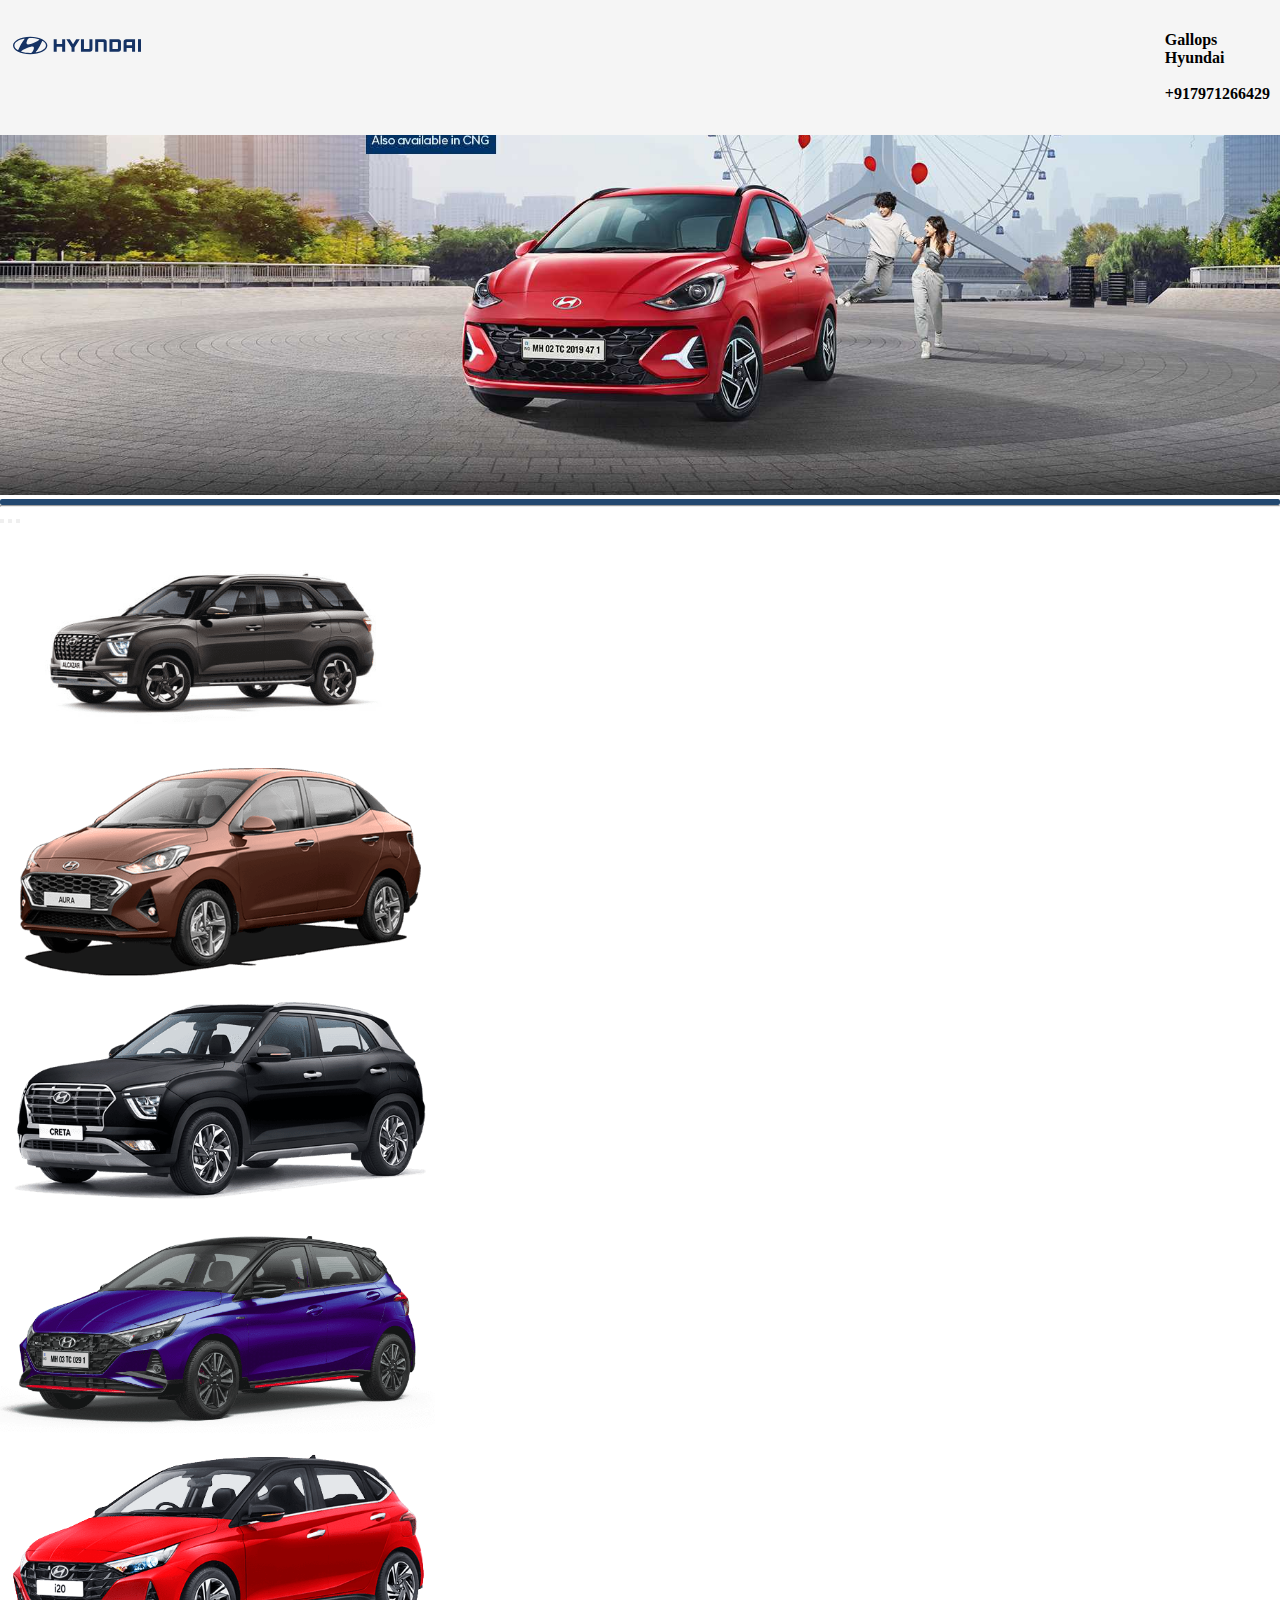
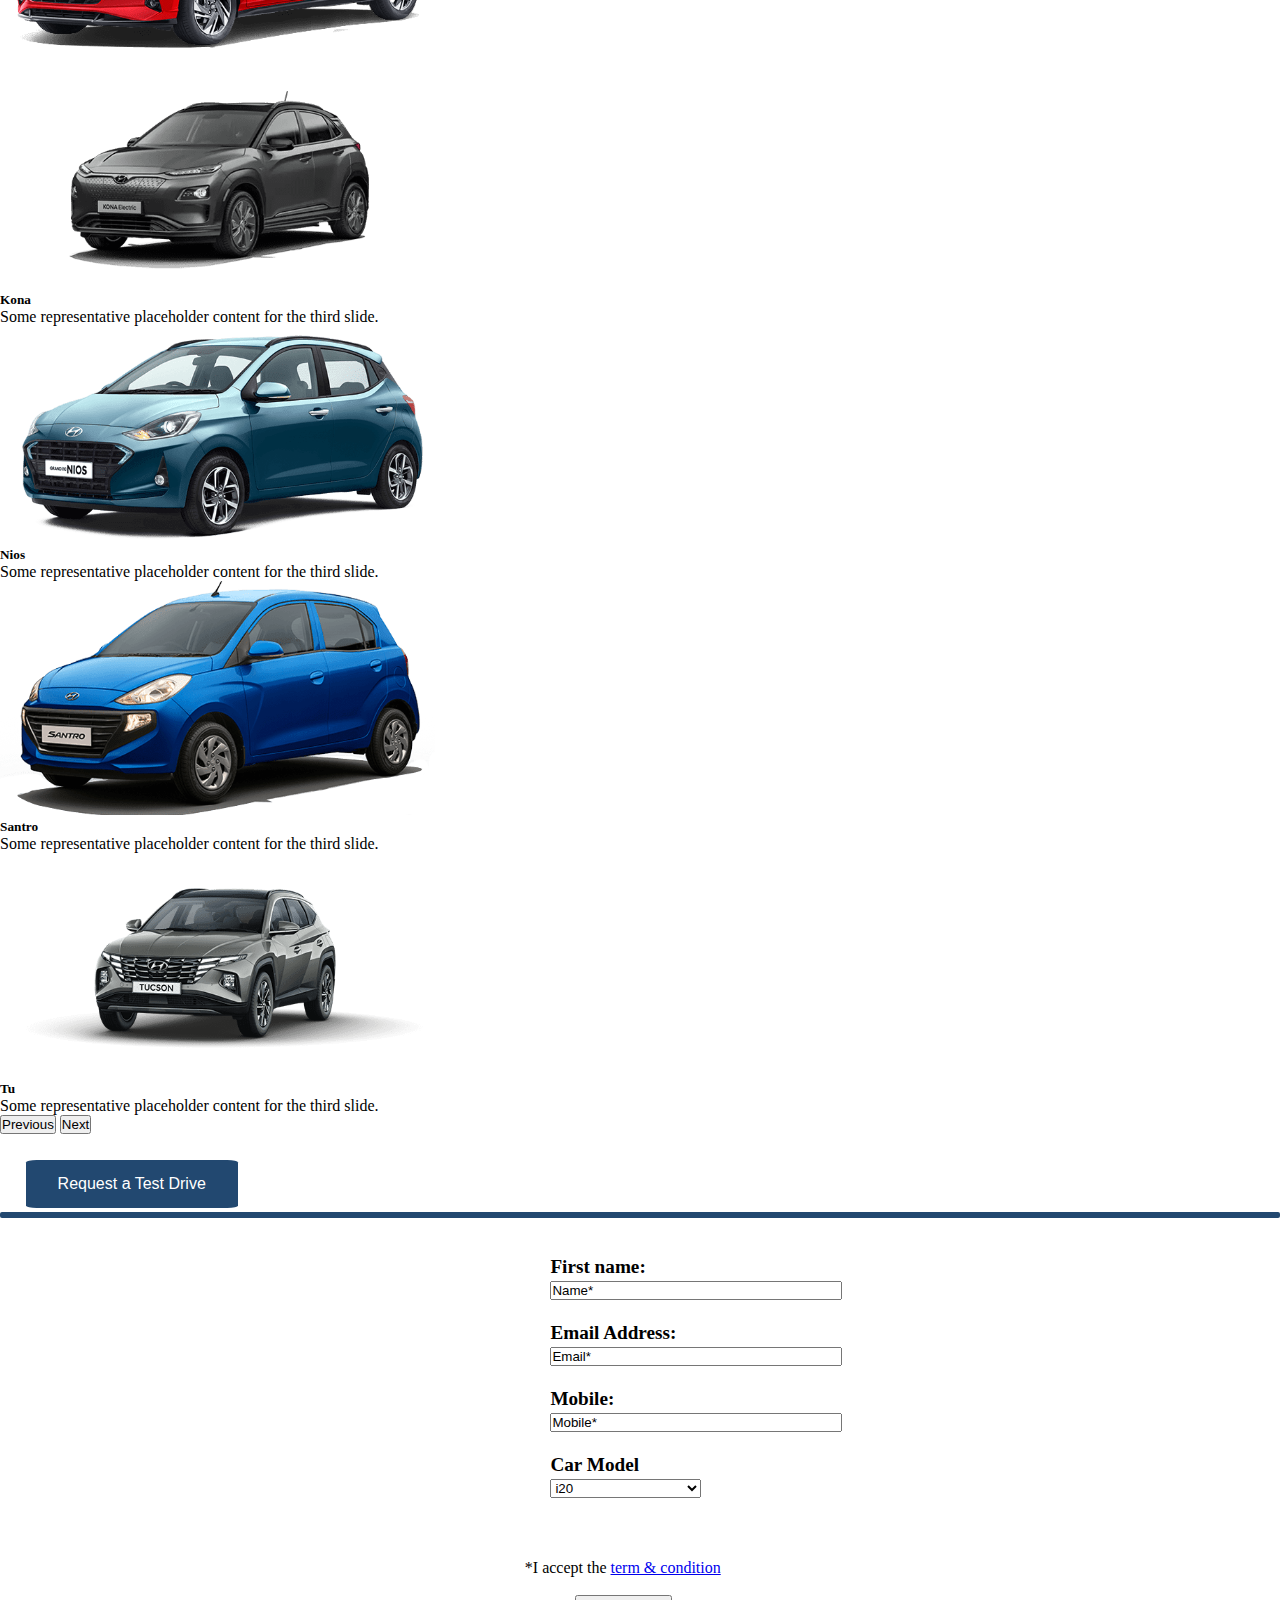
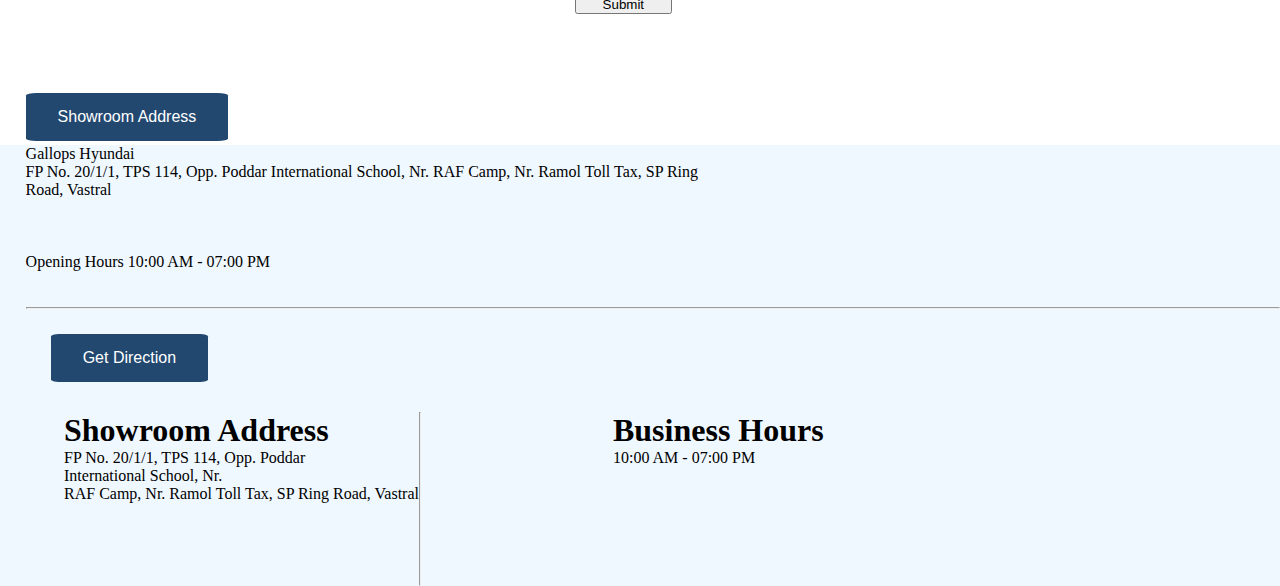
<file: car H/index.html>
<!DOCTYPE html>
<html lang="en">
<head>
    <meta charset="UTF-8">
    <meta http-equiv="X-UA-Compatible" content="IE=edge">
    <meta name="viewport" content="width=device-width, initial-scale=1.0">
    <title>Document</title>
    <link rel="stylesheet" href="style.css">
    <link href="https://cdn.jsdelivr.net/npm/bootstrap@5.0.2/dist/css/bootstrap.min.css" rel="stylesheet" integrity="sha384-EVSTQN3/azprG1Anm3QDgpJLIm9Nao0Yz1ztcQTwFspd3yD65VohhpuuCOmLASjC" crossorigin="anonymous">
    <script src="https://cdn.jsdelivr.net/npm/@popperjs/core@2.9.2/dist/umd/popper.min.js" integrity="sha384-IQsoLXl5PILFhosVNubq5LC7Qb9DXgDA9i+tQ8Zj3iwWAwPtgFTxbJ8NT4GN1R8p" crossorigin="anonymous"></script>
<script src="https://cdn.jsdelivr.net/npm/bootstrap@5.0.2/dist/js/bootstrap.min.js" integrity="sha384-cVKIPhGWiC2Al4u+LWgxfKTRIcfu0JTxR+EQDz/bgldoEyl4H0zUF0QKbrJ0EcQF" crossorigin="anonymous"></script>

  
     <style>
      *
      {
        box-sizing: border-box;
margin: 0%;
padding: 0%;
 flex-wrap: wrap;
      }
      .nav {
   background-color: whitesmoke;
   height: 15%;
    width: 100%;
    position: fixed;
      }
      .sp1
      {
margin-left: 91%;
margin-top: -5%;
font-weight: bolder;


      }
      .nav img
      {
        height: 65px;
    width: 10%;
    margin-top: 1%;
    margin-bottom: 1%;
    margin-left: 1%;
}
      
     .button {
  border: none;
  color: white;
  padding: 15px 32px;
  text-align: center;
  text-decoration: none;
  
  font-size: 16px;
  margin: 4px 2px;
  cursor: pointer;
  margin-right: 25%;
  margin-top: 2%;
  margin-left: 2%;
}
.button1 {background-color: #224870;
border-radius: 5%;}
.hr-line {
    border: 3px solid #224870;
    border-radius: 2px;
    margin: 0!important;
    opacity: 1;
}
.hr-line {
    border: 3px solid #224870;
    border-radius: 2px;
    margin: 0!important;
    opacity: 1;
}
.img {
    position: absolute;
    top: 0px;
    left: 0px;
    width: 10%;
    height: 100%;
    object-fit: cover;
    object-position: center center;
    opacity: 1;
    transition: opacity 500ms ease 0s;
    
}
.footer
{
  display: flex;
  height: 200px;
  width: 100%;
  background-color: aliceblue;
  padding-top: 2%;
}
.footer1
{
  margin-left: 5%;
  
}
.footer2 
{
margin-left: 15%;

}
.form
{
  margin-left: 43%;
  margin-top: 3%;
  margin-bottom: 3%;
  font-weight: 700;
  font-size: larger;
}
.box1
{
  margin-left: 43%;
}
.abc
{
  margin-left: 2%;
  background-color: aliceblue;
}
.bcd
{
   background-color: aliceblue;
}
.carsal img 
{
  height: 200px;
  width: 10px;
}
.f1 input{
  width: 40%;
}
.carsoul p
{
  text-align: center;
}

.w-100 {
    width: 34%!important;
  
      margin: auto;}


      .sm
      {
        width: 20%;
        margin-left: 35%;
      }
      
    </style> 
     
</head>
<body>
    <div class="nav">
      
    
            <img src="photo/download.svg">
        
        
            <p class="sp1">Gallops Hyundai<br><br>

 +917971266429</p>

        </div>
        
    
        
   <div class="image">
    <img src="photo/nios-desktop (1).jpg" height="60%" width="100%" >
   </div>
   <div class="hr-line"></div><hr>
   
       <!-- carsol    -->



       <div id="carouselExampleDark" class="carousel carousel-dark slide" data-bs-ride="carousel">
        <div class="carousel-indicators">
          <button type="button" data-bs-target="#carouselExampleDark" data-bs-slide-to="0" class="active" aria-current="true" aria-label="Slide 1"></button>
          <button type="button" data-bs-target="#carouselExampleDark" data-bs-slide-to="1" aria-label="Slide 2"></button>
          <button type="button" data-bs-target="#carouselExampleDark" data-bs-slide-to="2" aria-label="Slide 3"></button>
        </div>
        <div class="carousel-inner">
          <div class="carousel-item active" data-bs-interval="10000">
            <img src="photo/alcazar.png" class="d-block w-100" alt="...">
            <div class="carousel-caption d-none d-md-block">
              <!-- <h5>Alcazar</h5>
              <p>Some representative placeholder content for the first slide.</p> -->
            </div>
          </div>
          <div class="carousel-item" data-bs-interval="2000">
            <img src="photo/aura.png" class="d-block w-100" alt="...">
            <div class="carousel-caption d-none d-md-block">
              <!-- <h5>Aura</h5>
              <p>Some representative placeholder content for the second slide.</p> -->
            </div>
          </div>
          <div class="carousel-item">
            <img src="photo/creta.png" class="d-block w-100" alt="...">
            <div class="carousel-caption d-none d-md-block">
              <!-- <h5>Creta</h5>
              <p>Some representative placeholder content for the third slide.</p> -->
            </div>
          </div>
          <div class="carousel-item">
            <img src="photo/I20-n-line.png" class="d-block w-100" alt="...">
            <div class="carousel-caption d-none d-md-block">
              <!-- <h5>i20-n-line</h5>
              <p>Some representative placeholder content for the third slide.</p> -->
            </div>
          </div>

          <div class="carousel-item">
            <img src="photo/i20.png" class="d-block w-100" alt="...">
            <div class="carousel-caption d-none d-md-block">
              <!-- <h5>i20</h5>
              <p>Some representative placeholder content for the third slide.</p> -->
            </div>
          </div>

          <div class="carousel-item">
            <img src="photo/kona.png" class="d-block w-100" alt="...">
            <div class="carousel-caption d-none d-md-block">
              <h5>Kona</h5>
              <p>Some representative placeholder content for the third slide.</p>
            </div>
          </div>

          <div class="carousel-item">
            <img src="photo/nios.png" class="d-block w-100" alt="...">
            <div class="carousel-caption d-none d-md-block">
              <h5>Nios</h5>
              <p>Some representative placeholder content for the third slide.</p>
            </div>
          </div>

          <div class="carousel-item">
            <img src="photo/santro.png" class="d-block w-100" alt="...">
            <div class="carousel-caption d-none d-md-block">
              <h5>Santro</h5>
              <p>Some representative placeholder content for the third slide.</p>
            </div>
          </div>

          <div class="carousel-item">
            <img src="photo/tucson.png" class="d-block w-100" alt="...">
            <div class="carousel-caption d-none d-md-block">
              <h5>Tu</h5>
              <p>Some representative placeholder content for the third slide.</p>
            </div>
          </div>
        </div>
        <button class="carousel-control-prev" type="button" data-bs-target="#carouselExampleDark" data-bs-slide="prev">
          <span class="carousel-control-prev-icon" aria-hidden="true"></span>
          <span class="visually-hidden">Previous</span>
        </button>
        <button class="carousel-control-next" type="button" data-bs-target="#carouselExampleDark" data-bs-slide="next">
          <span class="carousel-control-next-icon" aria-hidden="true"></span>
          <span class="visually-hidden">Next</span>
        </button>
      </div>



      
        <button class="button button1">Request a Test Drive</button>
        
        <div class="hr-line"></div>
   
     <div class="f1">
<div class="form">
<form action="/action_page.php">
  <label for="fname">First name:</label><br>
  <input type="text" id="fname" name="fname" value="Name*"><br><br>
  <label for="lname">Email Address:</label><br>
  <input type="text" id="lname" name="lname" value="Email*"><br><br>
  <label for="lname">Mobile:</label><br>
  <input type="text" id="lname" name="lname" value="Mobile*"><br><br>

     
  
  <!-- <input type="submit" value="Submit"> -->
  <tr>
    <td class="">Car Model</td><br>
    <td>
        <select name="" id="">
            <option value="">i20</option>
            <option value="">i20 iMT</option>
            <option value="">i20 N Line</option>
            <option value="">i20 N Line iMT</option>
            <option value="">Grand i10 NIOS</option>
            <option value="">Grand i10 NIOS CNG</option>
            <option value="">Santro</option>
            <option value="">Aura</option>
            <option value="">Aura CNG </option>
            <option value="">Verna</option>

            <option value="">Creta</option>
            <option value="">Venue</option>
            <option value="">Venue N Line</option>
            <option value="">Venue iMT</option>
            <option value="">Tucson</option>
            <option value="">Kona</option>
            <option value="">Alcazar</option>

        </select>
    </td>
</tr>

<br><br>
</div>
<!-- <input type="submit" value="Submit"> -->
</form> 
<!-- <input type="checkbox" style="margin-left: 5%;"  id="Term" name="&" value="condition" > -->

<label for="vehicle1" style="margin-left: 41%;"> *I accept the</label>
<a href="https://www.hyundai.com/in/en/utility/legal-disclaimer/terms-and-conditions-of-the-website" target="_blank">term & condition</a> <br><br>
<div class="footer1">

  <div class="sm"><input class="sm" type="submit" value="Submit"></div></div>
  <br>
  <br>
  <br>
  <button class="button button1">Showroom Address</button>
        
        </div>
        <div class="bcd">
        <div class="abc">
        <p>Gallops Hyundai<br>
          FP No. 20/1/1, TPS 114, Opp. Poddar International School, Nr. RAF Camp, Nr. Ramol Toll Tax, SP Ring <br>Road, Vastral</p><br><br><br>
          Opening Hours
10:00 AM - 07:00 PM<br><br><br><hr>
<button class="button button1">Get Direction</button>
        </div>
        
        </div>
<div class="footer">
 <div class="footer1"> <h1>Showroom Address</h1>

    FP No. 20/1/1, TPS 114, Opp. Poddar <br>International School, Nr.<br> RAF Camp, Nr. Ramol Toll Tax, SP Ring Road, Vastral</div>

    <hr>
    <div class="footer2">
      <h1>Business Hours</h1>

        10:00 AM - 07:00 PM</div>

        
        <!-- <div class="footer3">
          <h1>Reviews</h1>



        </div> -->
    </div>
</body>
</html>
</file>
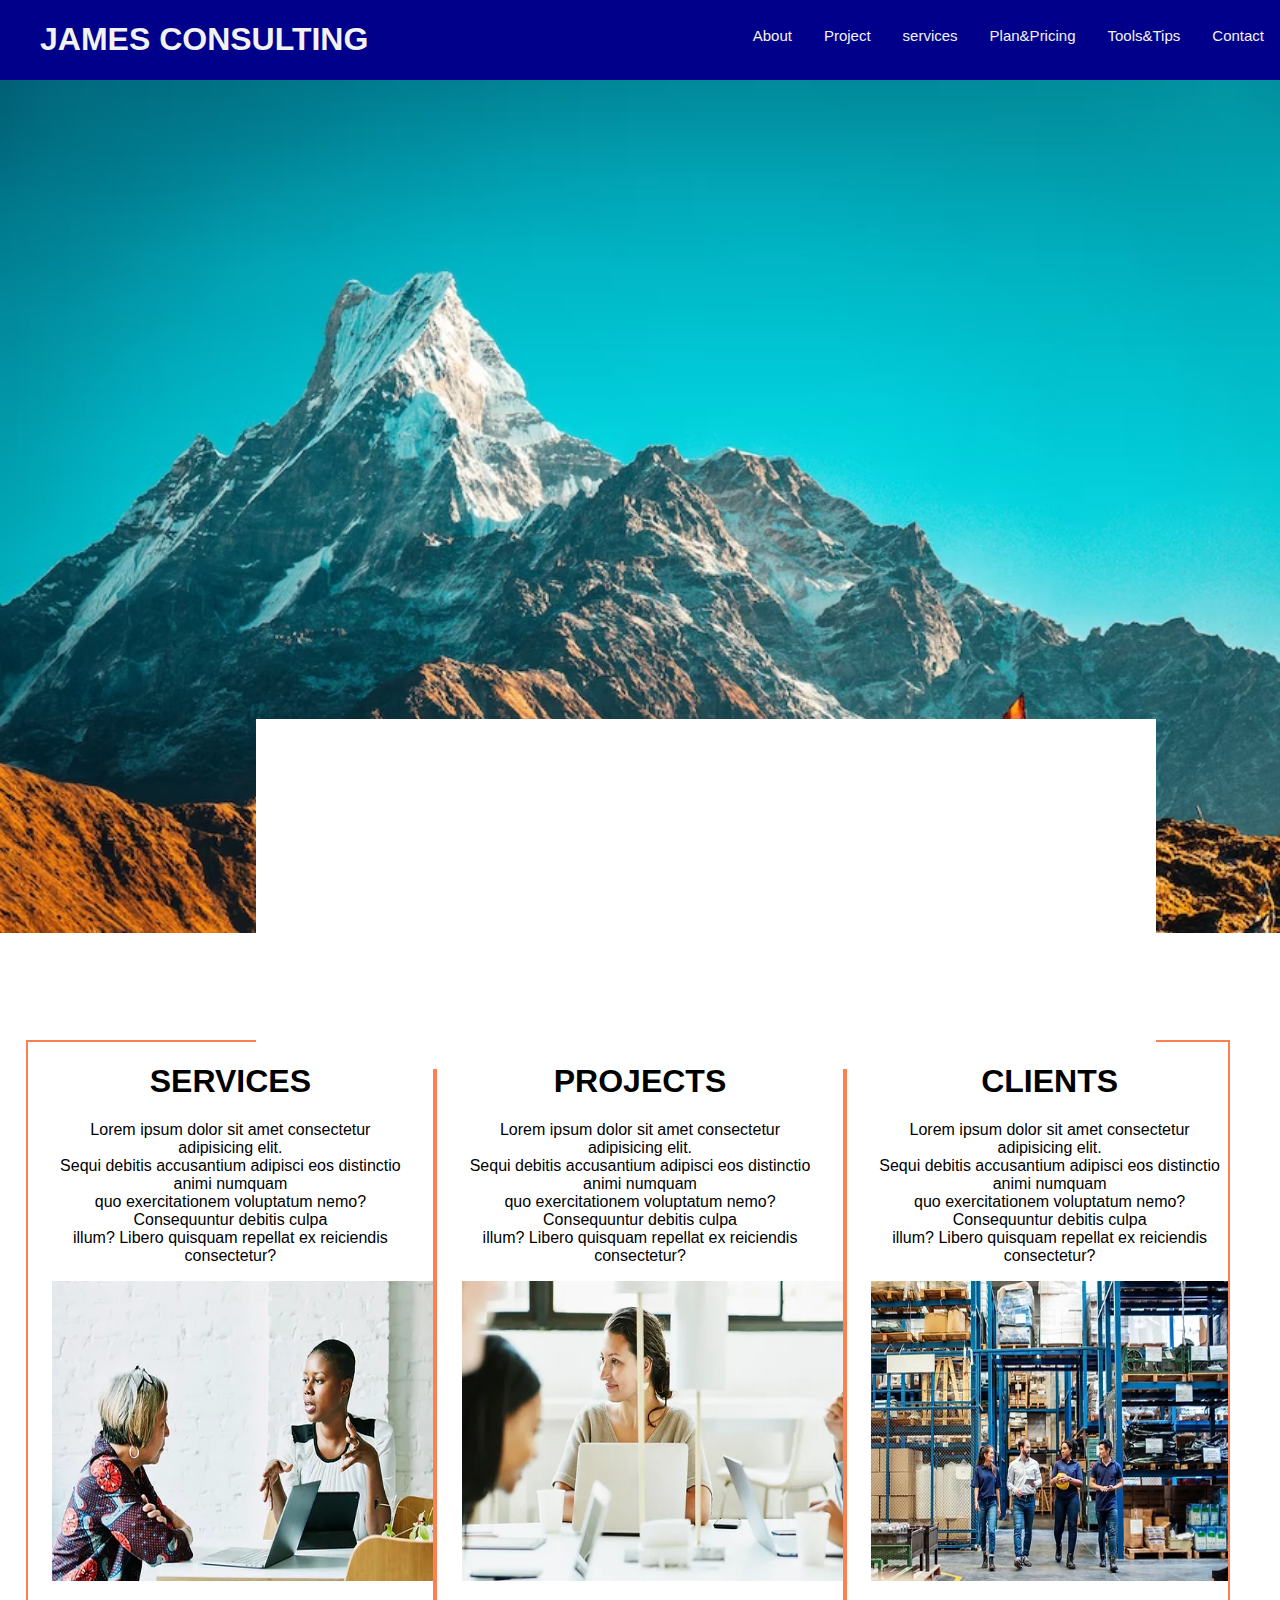
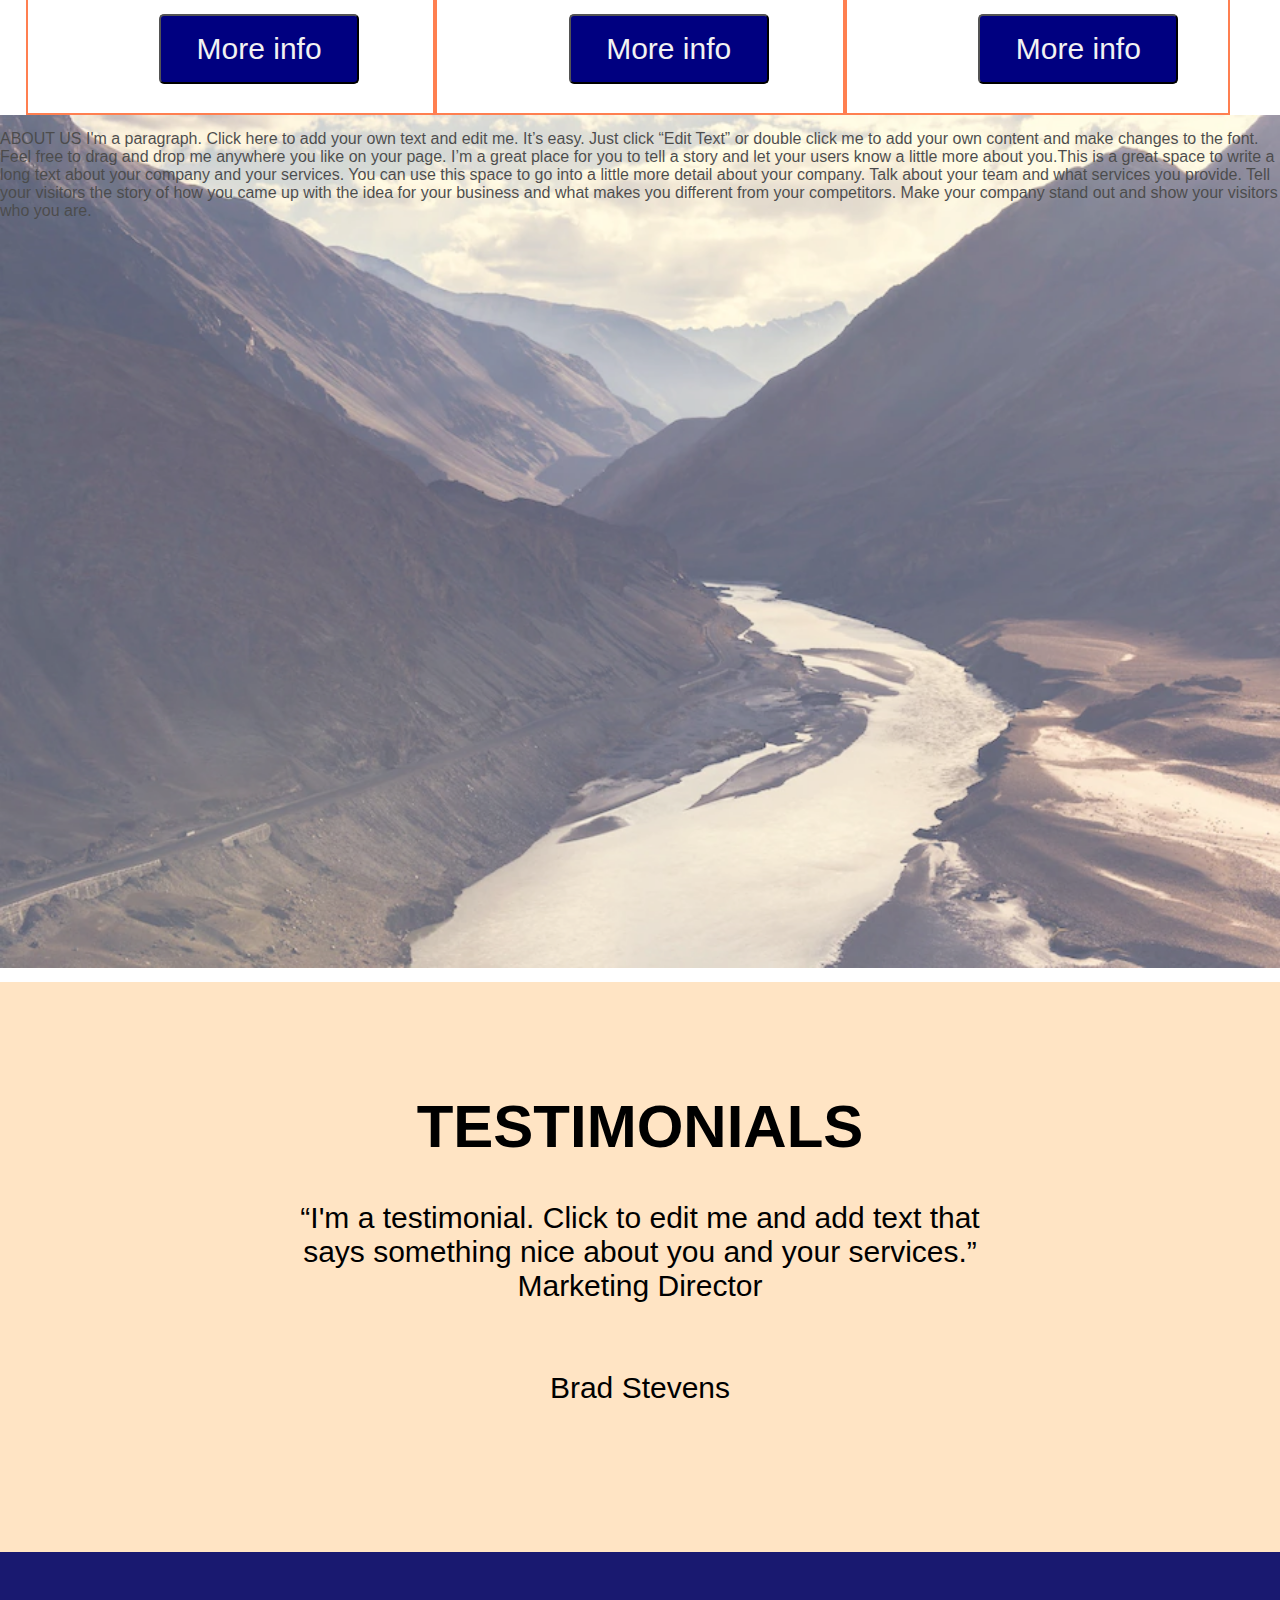
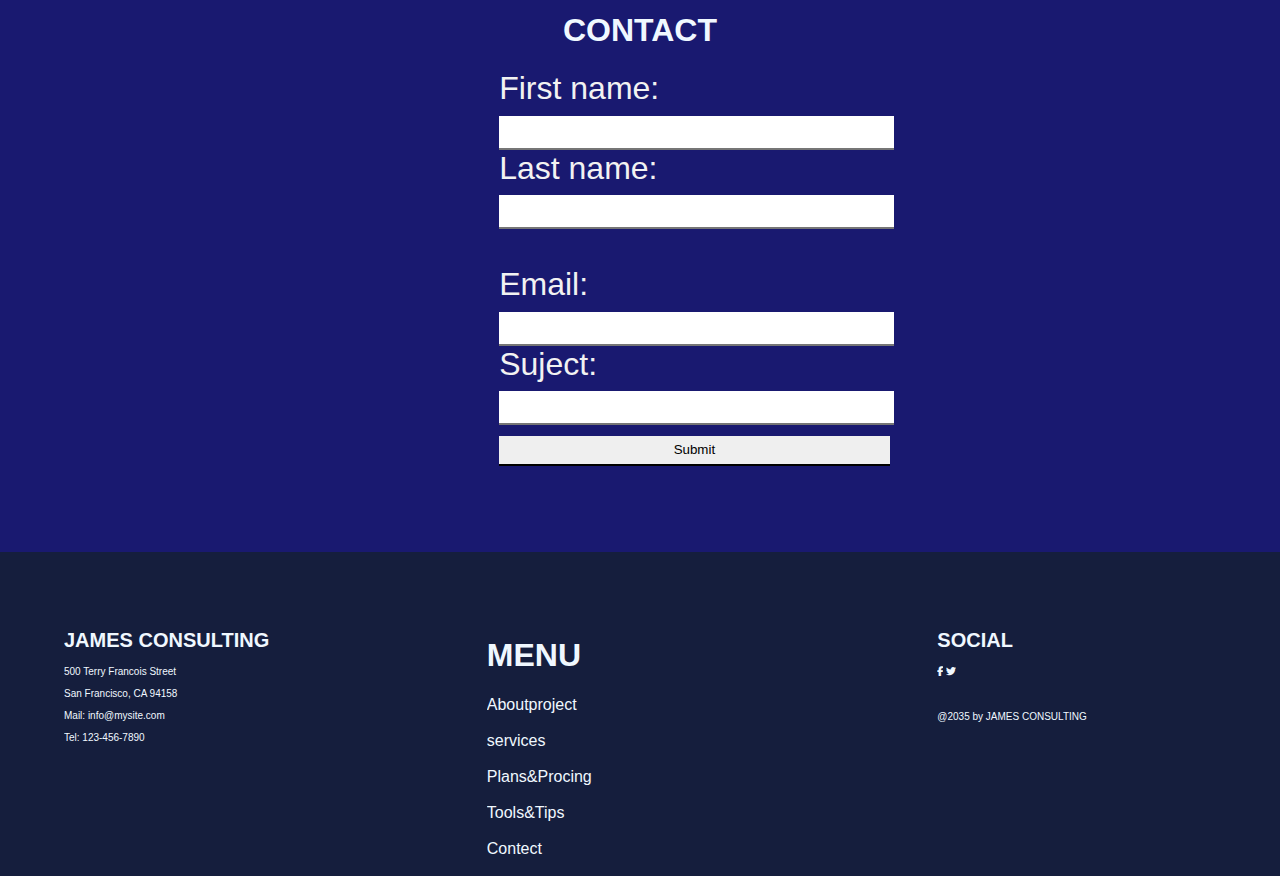
<file: css website task/index1.html>
<!DOCTYPE html>
<html lang="en">
<head>
    <meta charset="UTF-8">
    <meta http-equiv="X-UA-Compatible" content="IE=edge">
    <meta name="viewport" content="width=device-width, initial-scale=1.0">
    <link rel="stylesheet" href="style.css">
    <link rel="stylesheet" href="https://cdnjs.cloudflare.com/ajax/libs/font-awesome/6.2.1/css/all.min.css">
    <title>Document</title>
</head>
<body>
    <div class="topnav">
  <a class="active" href="#home">Contact</a>
  <a href="#news">Tools&Tips</a>
  <a href="#contact">Plan&Pricing</a>
  <a href="#about">services</a>
  <a href="#about">Project</a>
  <a href="#about">About</a>
  <h1 class="nev"> JAMES CONSULTING</h1>
</div>
<div class="image1">
    
    <img src="photo-1617380613434-7495e9b45dfb.avif" width="100%" >
    <div class="block">
        
    </div>
   
    </div>
    

<div class="main">
    <div class="div1">
        <h1 style="text-align: center;">SERVICES</h1>
        <P style="text-align: center;">Lorem ipsum dolor sit amet consectetur adipisicing elit.<br> Sequi debitis accusantium adipisci eos distinctio animi numquam <br>quo exercitationem voluptatum nemo? Consequuntur debitis culpa<br> illum? Libero quisquam repellat ex reiciendis <br>consectetur?
           
        </P>
        <img src="1.webp" height="300px" width="400px">
        <button class="botton">More info</button>
    </div>
    <div class="div2">
        <h1 style="text-align: center;">PROJECTS</h1>
        <P  style="text-align: center;">Lorem ipsum dolor sit amet consectetur adipisicing elit.<br> Sequi debitis accusantium adipisci eos distinctio animi numquam <br>quo exercitationem voluptatum nemo? Consequuntur debitis culpa<br> illum? Libero quisquam repellat ex reiciendis <br>consectetur?
           
        </P>
        <img src="2.webp" height="300px" width="400px">
        <button class="botton">More info</button>
    </div>
    <div class="div3">
        <h1 style="text-align: center;">CLIENTS</h1>
        <P style="text-align: center;">Lorem ipsum dolor sit amet consectetur adipisicing elit.<br> Sequi debitis accusantium adipisci eos distinctio animi numquam <br>quo exercitationem voluptatum nemo? Consequuntur debitis culpa<br> illum? Libero quisquam repellat ex reiciendis <br>consectetur?
           
        </P>
        <img src="3.webp" height="300px" width="400px">
        <button  class="botton">More info</button>
    </div>
</div>
<div class="about img">
    <img src="indian-travel-destination-beautiful-attractive_53876-23227.webp" width="100%" style="position: relative;">
    <div class="about_text">
        

        ABOUT US
    I'm a paragraph. Click here to add your own text and edit me. It’s easy. Just click “Edit Text” or double click me to add your own content and make changes to the font. Feel free to drag and drop me anywhere you like on your page. I’m a great place for you to tell a story and let your users know a little more about you.
    
    ​
    
    This is a great space to write a long text about your company and your services. You can use this space to go into a little more detail about your company. Talk about your team and what services you provide. Tell your visitors the story of how you came up with the idea for your business and what makes you different from your competitors. Make your company stand out and show your visitors who you are.
    </div>
</div>


<div class="testimonials">
    <h1>TESTIMONIALS</h1>
    “I'm a testimonial. Click to edit me and add text that <br>says something nice about you and your services.”<br>

        Marketing Director<br><br><br>
        
        Brad Stevens
</div>



<div class="contect">
    <h1 style="text-align: center; color: aliceblue; padding-top: 3%;">CONTACT</h1>
    <div class="userbox">
    <form  class="form">
        <label for="fname">First name:</label><br>
        <input type="text" id="fname" name="fname" value=""><br>
        <label for="lname">Last name:</label><br>
        <input type="text" id="lname" name="lname" value=""><br><br>
        <label for="fname">Email:</label><br>
        <input type="text" id="fname" name="fname" value=""><br>
        <label for="fname">Suject:</label><br>
        <input type="text" id="fname" name="fname" value=""><br>
        <input type="submit" value="Submit" height="20px" width="10px">
        <div class="map"></div>
        <iframe   src="https://www.google.com/maps/embed?pb=!1m14!1m8!1m3!1d14690.89495286554!2d72.608933!3d22.9971842!3m2!1i1024!2i768!4f13.1!3m3!1m2!1s0x0%3A0x918e69150ca1c935!2sTOPS%20Technologies!5e0!3m2!1sen!2sin!4v1673000580830!5m2!1sen!2sin" width="600" height="450" style="border:0;" allowfullscreen="" loading="lazy" referrerpolicy="no-referrer-when-downgrade"></iframe></div>

      </form> 
</div>
<div class="footer">
    <div class="f1">

        <h1>JAMES CONSULTING</h1>

        500 Terry Francois Street<br><br>
        
        San Francisco, CA 94158<br><br>
        
        Mail: info@mysite.com<br><br>
        
        Tel: 123-456-7890<br><br>
    </div>
    <div class="f2">
<h1>MENU</h1>
Aboutproject<br><br>
services<br><br>
Plans&Procing<br><br>
Tools&Tips<br><br>
Contect<br><br>

    </div>
<div class="f3">
<h1>SOCIAL</h1>
<i class="fa-brands fa-facebook-f"></i>
<i class="fa-brands fa-twitter"></i><br><br><br><br>
@2035 by JAMES CONSULTING
</div>
</div>
</body>
</html>
</file>
<file: css website task/style.css>
*
{
  overflow-x: hidden;
}
body {
  margin: 0;
  font-family: Arial, Helvetica, sans-serif;
  
 
}

.topnav {
  overflow: hidden;
  background-color: darkblue;

}

.topnav a {
  float: right;
  color: #f2f2f2;
  padding-top: 5%;
  padding: 14px 16px;
  text-decoration: none;
  font-size: 15px;
  margin-top: 1%;
  

}

.nev
{
margin-left: 40px;
color: #f2f2f2;
}
.main
{
  /* border: 2px solid coral; */
  display:flex;
  margin-left: 2%;
  margin-right: 2%;
  margin-top: 8%;
}
.botton
{
  background-color: navy; color: #f2f2f2;
  height: 70px;
  width: 200px;
 border-radius: 5px;
 font-size: 30px;
  margin-top: 10px;
 margin-left: 30%;
 margin-top: 8%;
 margin-bottom: 8%;
 margin-right: 30%;
}
 .botton:hover {
  background-color: white; color: navy;
  box-shadow: 0 5px #666;
  transform: translateY(4px);
  cursor: pointer;
}
 

.about
{
  opacity: 0.7;
  position: relative;
  

}
.about_text
{
position: absolute;
top: 15px;
}
.testimonials
{
  height: 500px;
  width: 100%;
  background-color: bisque;
  text-align: center;
  margin-top: 10px;
  padding-top: 70px;
  font-size: 30px;
}
.imge1
{
  background-color: aliceblue;
  height: 50px;
  width: 50px;
}
.contect
{
  height: 600px;
  width: 100%;
  background-color: midnightblue;
  overflow-y: hidden;
  


}
.form
{
  
  color: #f2f2f2;
  font-size: xx-large;
  margin-left: 39%;
}
.form input
{
width: 50%;
height: 30px;
}
.map
{
  /* height: 300px;
  width: 900px; */
  margin-left: 40%;
  
  overflow-y: hidden;
  padding-bottom: 90%;
 

  
  
}
.footer
{
  height: auto;
  width: 100%;
  background-color:#151E3D;
}
.footer
{
  display: flex;

}
.f1
{
color: aliceblue;
font-size: 10px;
margin-left: 5%;  
margin-right: 8%;
padding-top: 5%;
}
.f2
{
color: aliceblue;
font: size 10px;
margin-left: 9%;  
margin-right: 12%;
padding-top: 5%;
}
.f3
{
color: aliceblue;
font-size: 10px;
margin-left: 15%;  
margin-right: 12%;
padding-top: 5%;
}
.div1
{
  border: 2px solid coral;
  padding-left: 2%;
  padding-right: 2%;

}
.div2
{
  border: 2px solid coral;
  padding-left: 2%;
  padding-right: 2%;
  
}

.div3
{
  border: 2px solid coral;
  padding-left: 2%;
 margin-right: 2%;
 
}

/* .text
{
  
    position: absolute;
    bottom: 20px;
    right: 20px;
   
    color: black;
    padding-left: 20px;
    padding-right: 20px;
  } */

.block
{
  height: 350px;
  width: 900px;
  background-color: white;
  position:absolute;
  top: 15px;
  margin-left: 20%;
  margin-top: 55%;
  margin-bottom: 20%;
  overflow-y:hidden
  

  
  
}
input
{
  border-top: 0px;
  border-left: 0px;
  border-right: 0px;
  /* border-top:0px; */
}
.aboutus
{
  text-align: center;
  font-size: 60px;
  display: contents;
}
.para1
{
  margin-left: 45%;
  font-size: 20px;
  text-align: center;
  margin-top: 10%;
}
.botton1
{
  background-color: white; color: rgb(0, 0, 0);
  height: 70px;
  width: 300px;
 border-radius: 0px;
 font-size: 30px;
  margin-top: 10px;
 margin-left: 30%;
 margin-top: 0%;
 margin-bottom: 8%;
 margin-right: 30%;
}
.botton1:hover 
{
  background-color: #151E3D; color: white;
  box-shadow: 0 5px #666;
  transform: translateY(4px);
  cursor: pointer;
}
</file>
